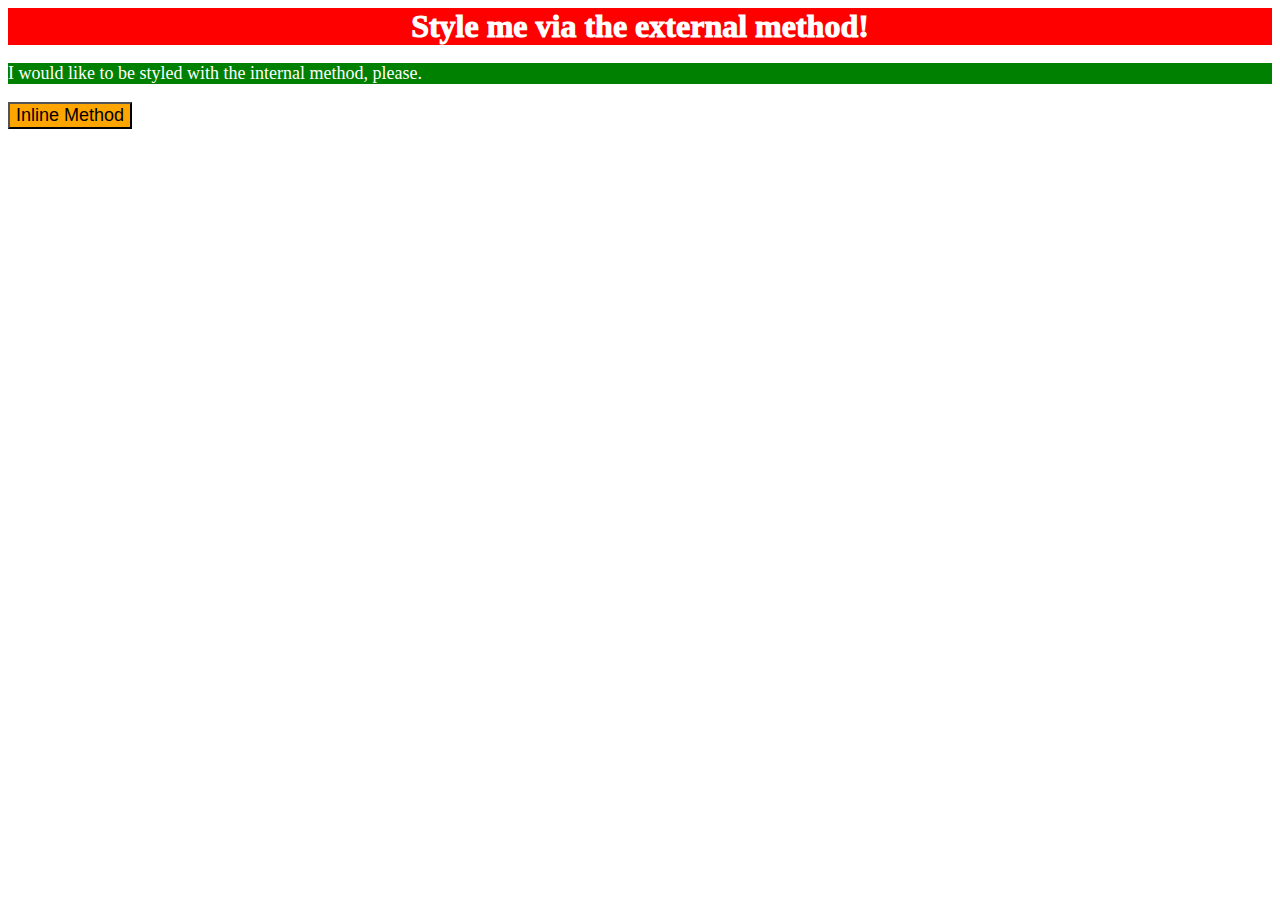
<file: foundations/intro-to-css/01-css-methods/index.html>
<!DOCTYPE html>
<html lang="en">
  <head>
    <meta charset="UTF-8">
    <meta http-equiv="X-UA-Compatible" content="IE=edge">
    <meta name="viewport" content="width=device-width, initial-scale=1.0">
    <title>Methods for Adding CSS</title>
    <link rel="stylesheet" href="styles.css">
    <style>
        p {
          background-color: green;
          color:white;
          font-size: 18px;
        }
    </style>
  </head>
  <body>
    <div>Style me via the external method!</div>
    <p>I would like to be styled with the internal method, please.</p>
    <button style="background-color: orange; font-size:18px;">Inline Method</button>
  </body>
</html>
</file>
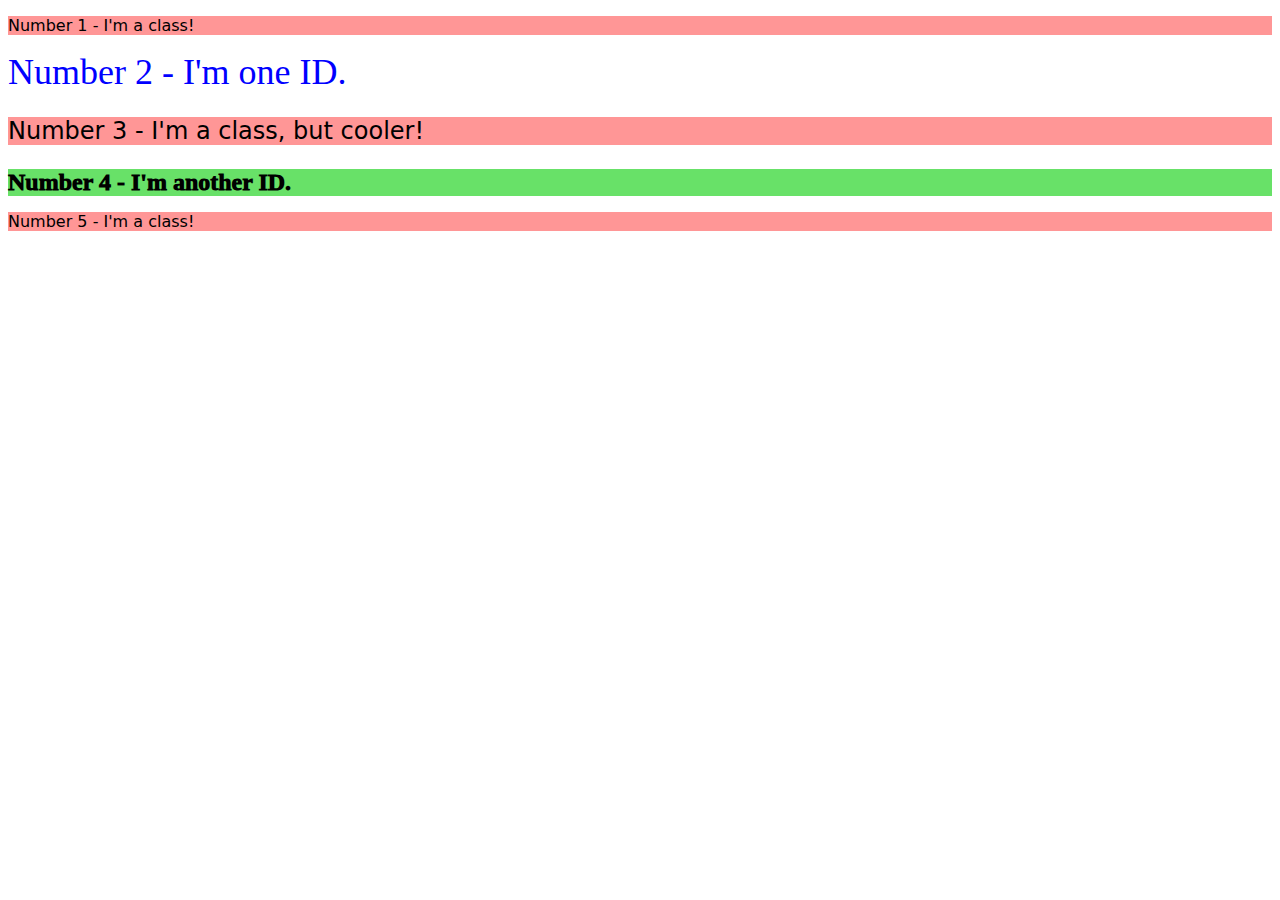
<file: foundations/intro-to-css/02-class-id-selectors/index.html>
<!DOCTYPE html>
<html lang="en">
  <head>
    <meta charset="UTF-8">
    <meta http-equiv="X-UA-Compatible" content="IE=edge">
    <meta name="viewport" content="width=device-width, initial-scale=1.0">
    <title>Class and ID Selectors</title>
    <link rel="stylesheet" href="style.css">
  </head>
  <body>
    <p class="odd">Number 1 - I'm a class!</p>
    <div id="second">Number 2 - I'm one ID.</div>
    <p class="odd" id="third">Number 3 - I'm a class, but cooler!</p>
    <div id="fourth">Number 4 - I'm another ID.</div>
    <p class="odd">Number 5 - I'm a class!</p>
  </body>
</html>
</file>
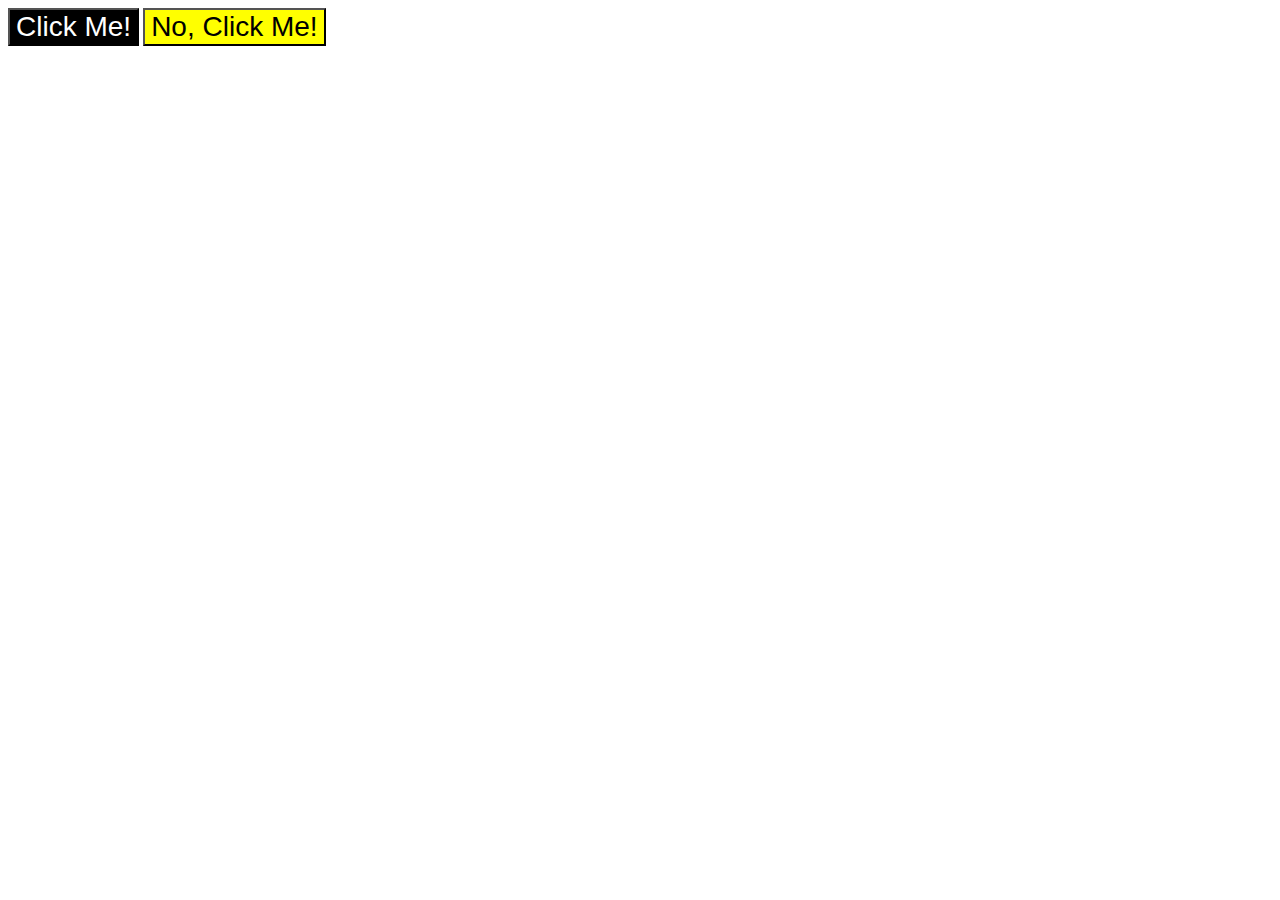
<file: foundations/intro-to-css/03-grouping-selectors/index.html>
<!DOCTYPE html>
<html lang="en">
  <head>
    <meta charset="UTF-8">
    <meta http-equiv="X-UA-Compatible" content="IE=edge">
    <meta name="viewport" content="width=device-width, initial-scale=1.0">
    <title>Grouping Selectors</title>
    <link rel="stylesheet" href="style.css">
  </head>
  <body>
    <button id="button1">Click Me!</button>
    <button id="button2">No, Click Me!</button>
  </body>
</html>
</file>
<file: foundations/intro-to-css/01-css-methods/styles.css>
div {
    background-color: red;
    color:white;
    font-size: 32px;
    text-align: center;
    font-weight:1000

}
</file>
<file: foundations/intro-to-css/02-class-id-selectors/style.css>
.odd {
    background-color: rgb(255, 150, 150);
    font-family:'Verdana', 'DejaVu Sans', 'sans-serif';
}

#second {
    color:blue;
    font-size: 36px;
}

#third {
    font-size: 24px;
}

#fourth {
    background-color: rgb(104, 225, 104);
    font-size: 24px;
    font-weight: 1000;
}
</file>
<file: foundations/intro-to-css/03-grouping-selectors/style.css>
#button1,
#button2 {
    font-size: 28px;
    font-family: 'Helvetica', 'Times New Roman', 'sans-serif';
}

#button1 {
    background-color: black;
    color:white;
}
#button2 {
    background-color: yellow;
}
</file>
